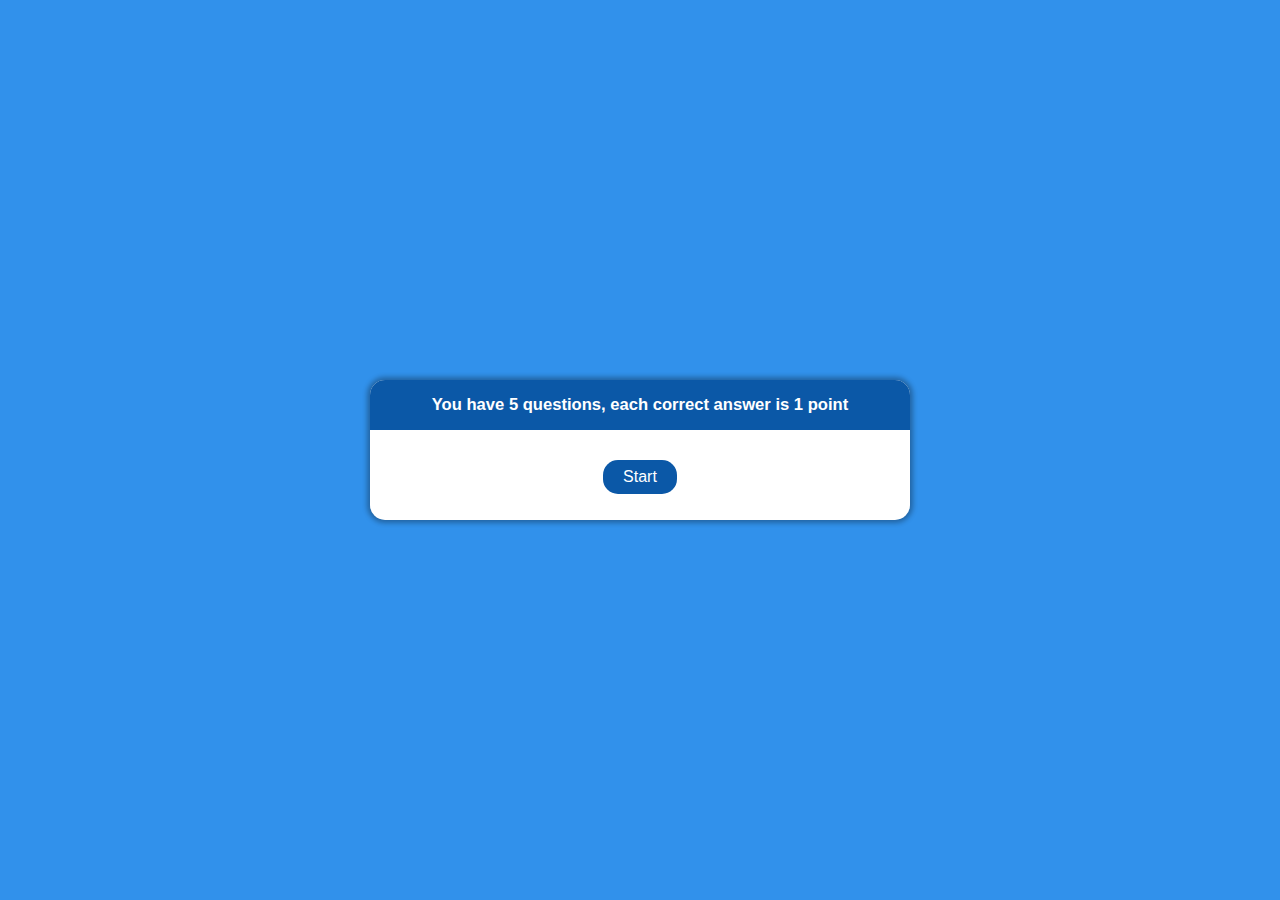
<file: index.html>
<!DOCTYPE html>
<html lang="en">

<head>
    <meta charset="UTF-8">
    <meta http-equiv="X-UA-Compatible" content="IE=edge">
    <meta name="viewport" content="width=device-width, initial-scale=1.0">
    <link rel="stylesheet" href="style.css">
    <title>Start Quiz</title>
</head>

<body>
    <div class="qa_box">
        <div class="qa_header">
            <h5>You have 5 questions, each correct answer is 1 point</h5>
        </div>


        <!-- Footer -->
        <div class="qa-footer" style="text-align: center;">
            <a href="questions.html" class="btn1" style="text-decoration: none;">Start</a>
        </div>
    </div>
    </div>

    <script src="script.js"></script>
</body>

</html>
</file>
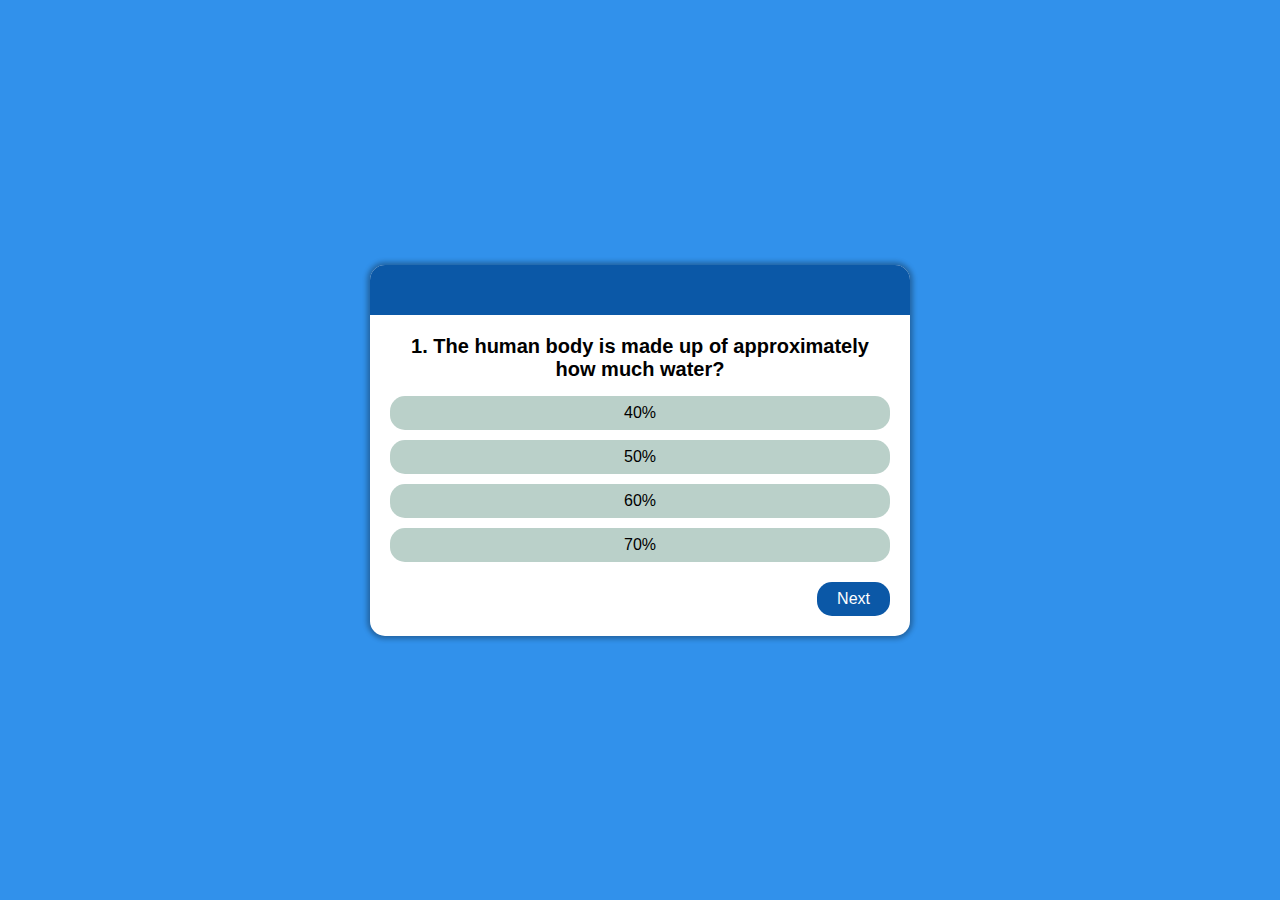
<file: questions.html>
<!DOCTYPE html>
<html lang="en">

<head>
    <meta charset="UTF-8">
    <meta http-equiv="X-UA-Compatible" content="IE=edge">
    <meta name="viewport" content="width=device-width, initial-scale=1.0">
    <link rel="stylesheet" href="style.css">
    <title>Quiz App</title>
</head>


<body>
    <div class="qa_box">
        <div class="qa_header">
            <div class="lastpageScore">
                <span>Score: <span id="score">0</span></span>
            </div>

        </div>
        <div class="qa_body">
            <!-- Question1 -->
            <div class="qa_set active">
                <h4>1. The human body is made up of approximately how much water?</h4>
                <div class="qa_ans_row">
                    <input type="radio" name="a1">
                    <span>40%</span>
                </div>

                <div class="qa_ans_row">
                    <input type="radio" name="a1">
                    <span>50%</span>
                </div>

                <div class="qa_ans_row">
                    <input type="radio" name="a1" valid="valid">
                    <span>60%</span>

                </div>

                <div class="qa_ans_row">
                    <input type="radio" name="a1">
                    <span>70%</span>
                </div>
            </div>

            <!-- Question 2 -->
            <div class="qa_set">
                <h4>2. Which female holds the most Wimbledon titles?</h4>
                <div class="qa_ans_row">
                    <input type="radio" name="a2" valid="'valid">
                    <span>Martina Navratilova</span>
                </div>

                <div class="qa_ans_row">
                    <input type="radio" name="a2">
                    <span>Serena Williams</span>
                </div>

                <div class="qa_ans_row">
                    <input type="radio" name="a2">
                    <span>Venus Williams</span>
                </div>

                <div class="qa_ans_row">
                    <input type="radio" name="a2">
                    <span>Martina Hingis</span>
                </div>
            </div>

            <!-- Question 3 -->
            <div class="qa_set">
                <h4>3. What other country, besides the US, uses the US dollar as its official currency?</h4>
                <div class="qa_ans_row">
                    <input type="radio" name="a3" valid="valid">
                    <span>Ecuador</span>
                </div>

                <div class="qa_ans_row">
                    <input type="radio" name="a3">
                    <span>Canada</span>
                </div>

                <div class="qa_ans_row">
                    <input type="radio" name="a3">
                    <span>Mexico</span>
                </div>

                <div class="qa_ans_row">
                    <input type="radio" name="a3">
                    <span>United Kingdom</span>
                </div>
            </div>

            <!-- Question 4 -->
            <div class="qa_set">
                <h4>4. The Statue of Liberty was a gift to the United States from which European country?</h4>
                <div class="qa_ans_row">
                    <input type="radio" name="a4">
                    <span>Belgium</span>
                </div>

                <div class="qa_ans_row">
                    <input type="radio" name="a4">
                    <span>Germany</span>
                </div>

                <div class="qa_ans_row">
                    <input type="radio" name="a4">
                    <span>Spain</span>
                </div>

                <div class="qa_ans_row">
                    <input type="radio" name="a4" valid="valid">
                    <span>France</span>
                </div>
            </div>

            <!-- Question 5 -->
            <div class="qa_set">
                <h4>5. What is the world’s fastest species of bird?</h4>
                <div class="qa_ans_row">
                    <input type="radio" name="a5">
                    <span>Golden eagle</span>
                </div>

                <div class="qa_ans_row">
                    <input type="radio" name="a5" valid="valid">
                    <span>Peregrine falcon</span>
                </div>

                <div class="qa_ans_row">
                    <input type="radio" name="a5">
                    <span>Frigatebird</span>
                </div>

                <div class="qa_ans_row">
                    <input type="radio" name="a5">
                    <span>Penguin</span>
                </div>
            </div>

            <div class="qa_set">
                <h4 class="totalScorePage">Your total score <span id='totalScore'>0</span> out of 5</h4>
                <a href="index.html" class="btnRestart" id="reStart" style="text-decoration: none;">Start again</a>

            </div>

            <!-- Footer -->
            <div class="qa-footer">
                <span class="btn1" id="skip">Next</span>
            </div>
        </div>
    </div>


    <script src="script.js"></script>
</body>

</html>
</file>
<file: style.css>
body {
    font-family: Arial, Helvetica, sans-serif;
    font-size: 16px;
    margin: 0;
    background-color: rgb(49, 145, 235);
    color: #000;
    display: flex;
    align-items: center;
    justify-content: space-around;
    min-height: 100vh;
}

.qa_box {
    width: 500px;
    padding: 20px;
    min-height: 100px;
    background-color: #fff;
    box-shadow: 0 0 5px 3px rgba(0, 0, 0, 0.3);
    border-radius: 15px;
}

.qa_header {
    background-color: #0b58a7;
    color: #fff;
    display: flex;
    justify-content: space-between;
    justify-content: center;
    height: 20px;
    padding: 15px 20px;
    margin: -20px -20px 20px;
    border-radius: 15px 15px 0 0;
    font-size: 20px;
}

.qa_header h5 {
    margin-top: 0;

}

.qa_set {
    display: none;
    text-align: center;
}

.qa_set.active {
    display: block;
}

.qa_set h4 {
    margin: 0 0 15px;
    font-size: 20px;
}

.qa_ans_row {
    position: relative;
    margin-bottom: 10px;
}

.qa_ans_row input {
    opacity: 0;
    position: absolute;
    left: 0;
    top: 0;
    width: 100%;
    height: 100%;
    z-index: 1;
    cursor: pointer;
}

.qa_ans_row span {
    display: block;
    padding: 8px 15px;
    background-color: #bad0c9;
    border-radius: 15px;
    transition: all 0.3s ease-out;
}

.qa_ans_row:hover span {
    background-color: #9ab5ac;
}

.qa_ans_row input:checked+span {
    background-color: #f93c3c;
}

.qa_ans_row input[valid]:checked+span {
    background-color: green;
    color: #fff;
}

.qa-footer {
    padding: 10px 0 0;
    text-align: right;
}

.btn1 {
    display: inline-block;
    padding: 8px 20px;
    background-color: #0b58a7;
    color: #fff;
    border-radius: 15px;
    cursor: pointer;
    transition: all 2s ease-out;
}

.btn1:hover {
    background-color: #064484;
}

.btnRestart {
    display: inline-block;
    width: 80px;
    padding: 8px 20px;
    background-color: #0b58a7;
    color: #fff;
    border-radius: 15px;
    cursor: pointer;
    transition: all 2s ease-out;
}

.btnRestart:hover {
    background-color: #064484;
}

.qa_header .lastpageScore {
    height: 37px;
    display: none;
}

.totalScorePage {
    text-align: center;
    padding-top: 20px;
}
</file>
